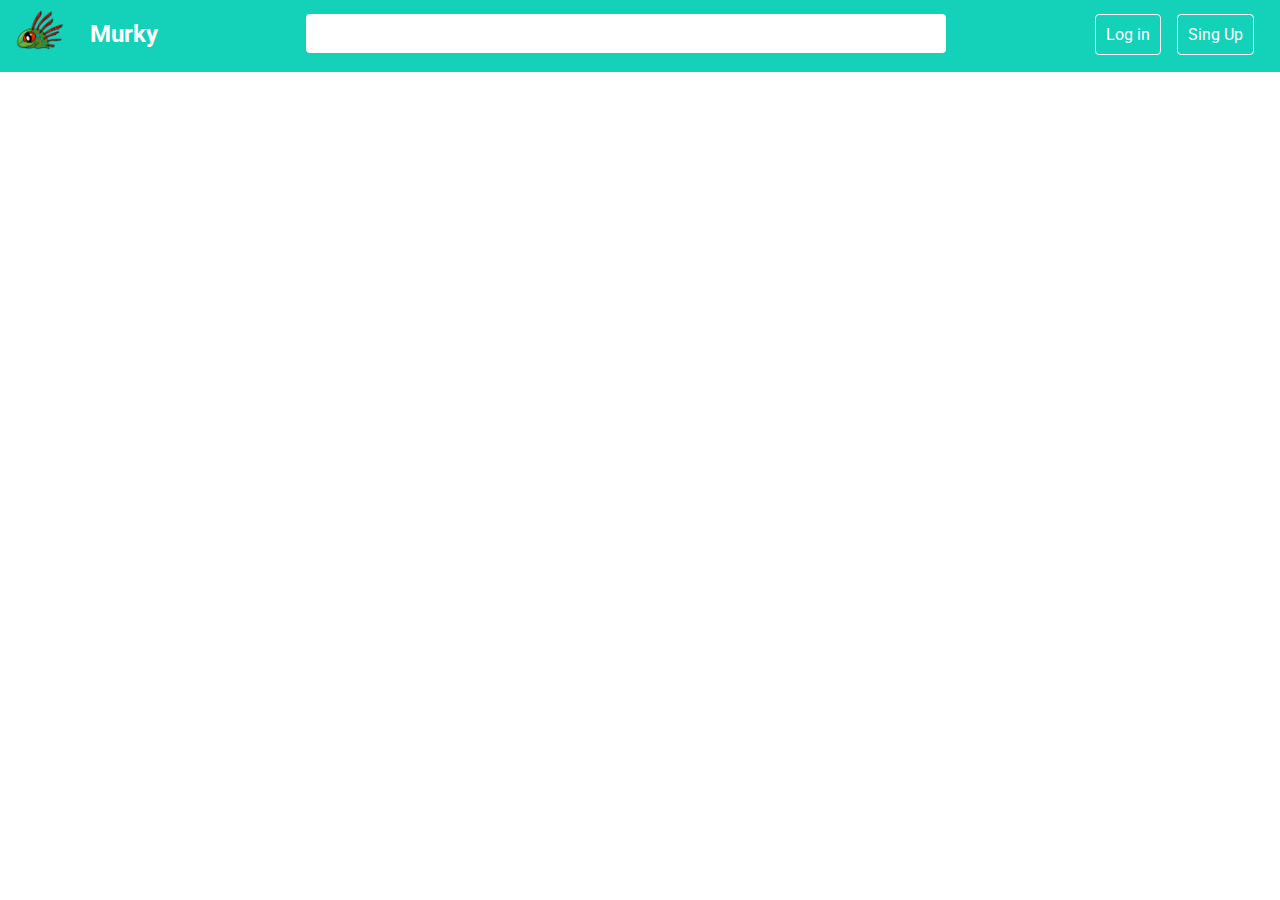
<file: index.html>
<!DOCTYPE html>
<html lang="en">
<head>
    <meta charset="UTF-8">
    <meta http-equiv="X-UA-Compatible" content="ie=edge">
    <link rel="shortcut icon" href="img/murlock.ico"" type="image/x-icon">
    <link rel="stylesheet" type="text/css" href="css/styles.css" >
    <!--<link rel="stylesheet" type="text/css" href="css/fontello.css">-->
    <title>Social Network</title>
</head>
<body>
    <header>
        <nav>
            <div class="header-logo">
                <img src="img/murlock.ico" alt="">
            </div> 
            
            <div class="nav-item butt"><a href="view/register.html">Sing Up </a></div>

            <div class="nav-item butt"><a href="view/login.html">Log in</a></div>
            
            <input class="search-bar" type="search" name="" id="">
            
            <div class="sn-name">Murky</div>

            <input type="checkbox" id="menu-bar">
            <label class="img-label" for="menu-bar">
                <img src="img/menu.png">       
            </label>
            <div class="menu">
                <a href="view/register.html">Sing Up </a>
                <a href="view/login.html">Log in</a>
            </div>              
        </nav>  
    </header>
    <section>  </section>
    <script src="./src/index.js"></script>
</body>
</html>
</file>
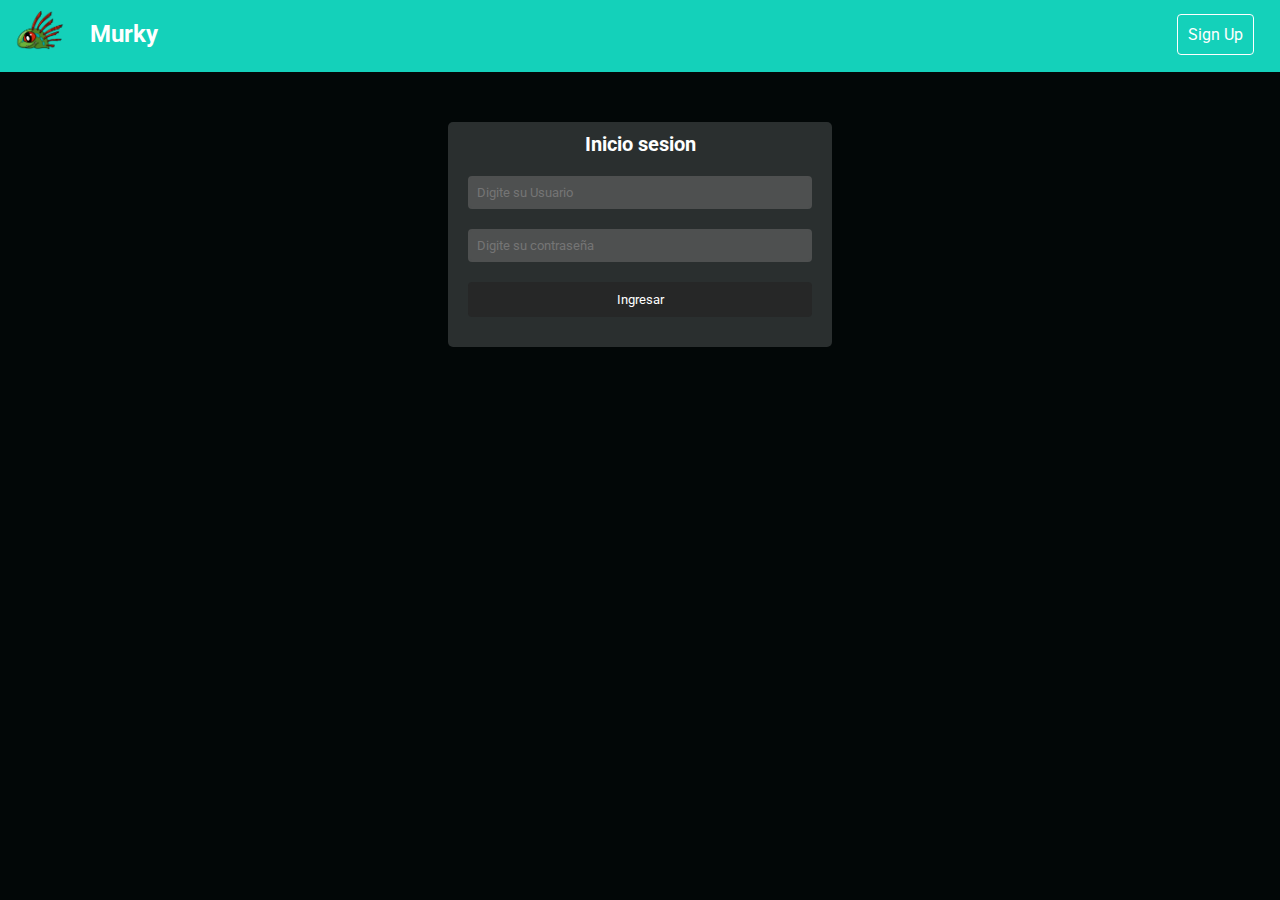
<file: view/login.html>
<!DOCTYPE html>
<html lang="en">
<head>
    <meta charset="UTF-8">
    <meta name="viewport" content="width=device-width, initial-scale=1.0">
    <meta http-equiv="X-UA-Compatible" content="ie=edge">
    <link rel="stylesheet" type="text/css" href="../css/styles.css" >
    <link rel="stylesheet" href="../css/forms.css   ">
    <title>Document</title>
</head>


<body>
    <header>
        <nav>
            <div class="header-logo">
                <img src="../img/murlock.ico" alt="">
            </div> 
            
            <div class="nav-item butt"><a href="register.html">Sign Up</a></div>
            
            
            <div class="sn-name">Murky</div>

            <input type="checkbox" id="menu-bar">
            <label class="img-label" for="menu-bar">
                <img src="../img/menu.png">       
            </label>
            <div class="menu">
                <a href ="register.html">Sign Up</a>
            </div>              
        </nav>  
    </header>


    <section>
	<form action="">

		<h2>Inicio sesion</h2>
		<input type="text" id="user" placeholder="Digite su Usuario">
		<input type="password" id="pass" placeholder="Digite su contraseña">
		<input type="button" onclick="validar()" value="Ingresar" >
    </form>
    <script src="../src/login.js"></script>
    </section>  	   
</body>
</html>
</file>
<file: css/styles.css>
@import url('https://fonts.googleapis.com/css2?family=Roboto:wght@100&display=swap');
* {
    margin: 0;
    padding: 0;
    font-family: 'Roboto';
    overflow-x: hidden;
    box-sizing: border-box;
}

html {
    margin: 0;
    padding: 0;
}

header{
    width: 100vw;
    /* position: fixed; */
    /* overflow: hidden; */
    background:#14d1ba;
    box-sizing: border-box;
}

nav {
    width: 100%;
    padding: 10px;
    display: inline-block;
    box-sizing: border-box;
}

.search-bar {
    padding: 12px;
    width: 50vw;
    margin: 0.3vw 10vw;
    border: none;
    border-radius: 4px;
}

.header-logo {
    max-width: 60px;
    /* padding: 10px 0 10px 16px; */
    float: left;
}

img {
    max-width: 100%;
    min-width: 100%;
    max-height: 100%;
    min-height: 100%;
    object-fit: cover;

}

.sn-name {
    padding: 10px 20px;
    font-size: 1.5em;
    color: white;
    float: left;
    font-weight: bold;
}

.sn-name:hover {
    cursor: pointer;
}

.nav-item {
    float: right;
    margin-right: 16px;
}

.butt {
    padding: 10px;
    background:transparent;
    color: white;
    margin-top: 0.3vw;
    border: 1px solid white;
    border-radius: 4px;
}
.butt a{
    text-decoration: none;
    color: white;
}

.butt:hover {
    cursor: pointer;
    background: white;
    color: black;
    color:#14d1ba; 
}


#menu-bar{
    float: right;   
    display: none; 
}

.menu {
    top:20vh;
    left:0; 
    width:100%;
    background:rgba(78, 181, 146, 0.6); 
    transition: all 0.5s;
    transform: translateX(-100%);
    display: none;
}

.menu a{
    display: block;
    color: white;
    height: 40px;
    text-decoration: none;
    border-bottom: 1px solid rgba(255, 255, 255, 0.2);
    padding: 10px;  
    text-align: center;
}

.menu a:hover {
    background:rgba(255, 255, 255, 0.2) ;
}


.img-label{
    display: none;
    float: right;
    cursor: pointer;
    margin-right: 4%;
}


.img-label:hover{
    background:rgba(255, 255, 255, 0.2) ;
}
.public{
    width: 60%;
    border: 1px solid #14d1ba;
    border-radius: 5px;
    display: inline-block;
    padding: 32px;
    margin-top: 20px;
}
.pu{
    display: inline-block;
    width: 100%;
}
.pu h1{
    float: left;
    font-size: 20px;
    padding: 20px;
}


.text{
    margin-top: 2vh;
    margin-bottom: 4vh;
    text-align: left;
    text-align: justify;
/*    padding-left: 32px;
    padding-right: 32px;*/
}
.per-img{
    width: 60px;
    height: 60px;
    float: left;
    overflow: hidden;
    border-radius: 50%;
}

.pub-img{
    max-height: 200vw;
    max-width: 200vw;
    
}

section{
    text-align: center;
}

@media(max-width:1000px) { 
    .search-bar {
        width: 20vw;
        margin: 0;
        display: none;
    }

    #menu-bar:checked ~ .menu {
        transform: translateX(0%);
        position: absolute;
        display: block;
    }
        
    .nav-item {
        display: none;
    }

    .butt {
        display: none;
    }
    #menu-bar{
        display: none; 
    }
    .img-label{
        display: block;
        width: 5%;
        padding-top: 10px;
    }
}
</file>
<file: css/forms.css>
body{
 background: #020707;
}

form{
	width: 30vw;
	margin: auto;
	background: #2a2f2f;
	padding: 10px 20px;
	margin-top: 50px;
	border-radius: 5px;
	
}

input{

	width: 100%;
	margin-bottom: 20px;
	padding: 7px;
	box-sizing: border-box;
	border-radius: 4px;
	background:   #4e5050 ;
	color: #fff;
	border: 2px solid  #4e5050  ;
}

input:hover{
	border: 2px solid #14d1ba;
}	





h2{
	text-align: center;
	color: #fff;
	font-size: 20px;
	margin-bottom: 20px;
}




input[type="button"] {
 	background: #262727;
	padding: 10px;	
	cursor: pointer; 
	border: none; 

    
}


input[type="button"]:hover{
	background: #14d1ba;
}
</file>
